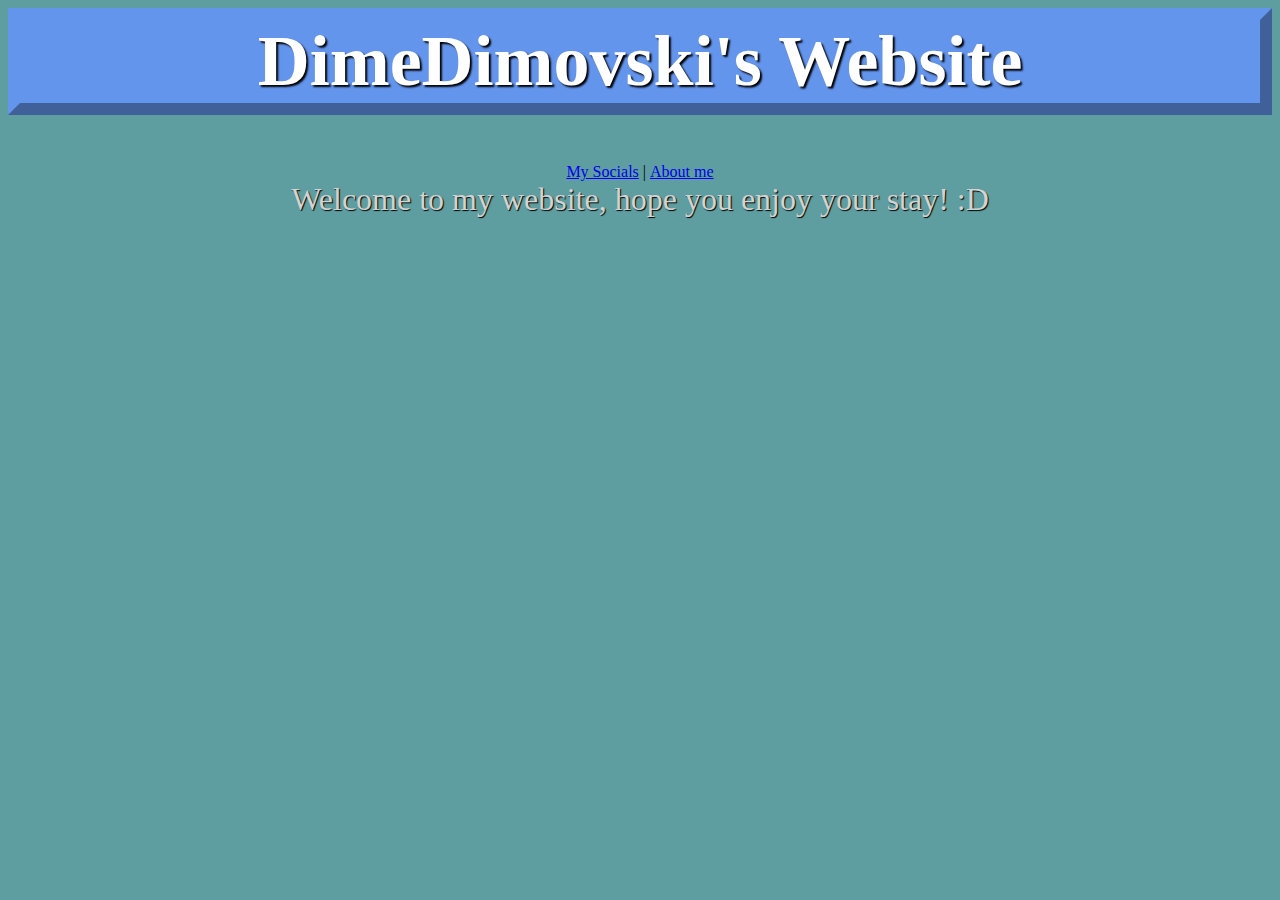
<file: index.html>
<html>


<head>
    <h1>DimeDimovski's Website</h1>
    <link rel="stylesheet" href="style.css">
    <meta name="viewport" content="width=device-width, initial-scale=1.0">
</head>

<body>
    <div align="center">
        <a href="socials.html">My Socials</a> | 
        <a href="about.html">About me</a></br>
    </div>

<div class="text" style="text-align: center;font-size: 32px; font-family: Ubuntu; color:lightgray;text-shadow: 1px 1px 1px black;">Welcome to my website, hope you enjoy your stay! :D</div>
</body>
</html>
</file>
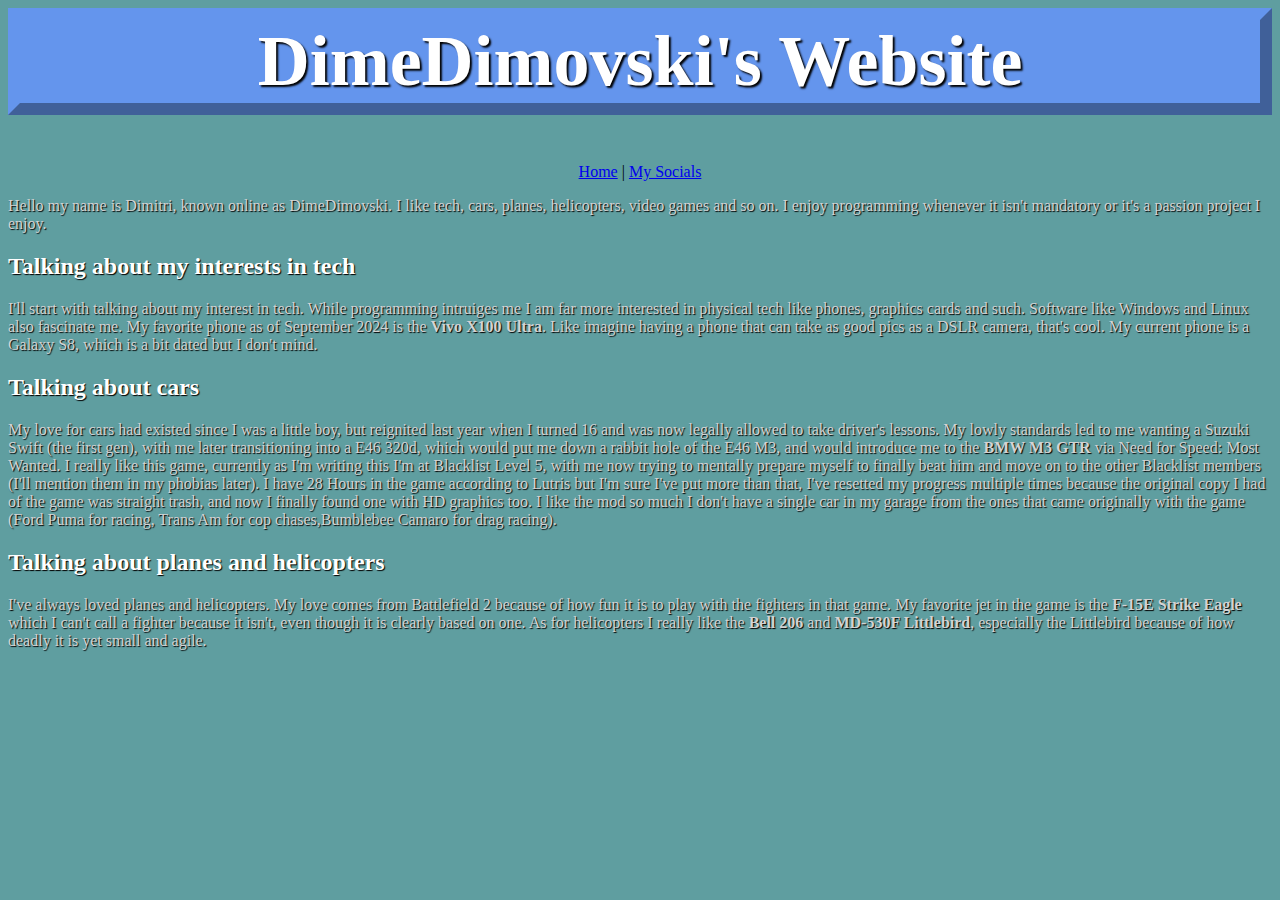
<file: about.html>
<html>

<head>
    <h1>DimeDimovski's Website</h1>
    <link rel="stylesheet" href="style.css">
    <meta name="viewport" content="width=device-width, initial-scale=1.0">
</head>

<body>
    <div align="center">
        <a href="index.html">Home</a> | 
        <a href="socials.html">My Socials</a>
    </div>

<section>
<p>Hello my name is Dimitri, known online as DimeDimovski. I like tech, cars, planes, helicopters, video games and so on. I enjoy programming whenever it isn't mandatory or it's a passion project I enjoy.</p>
</section>

<section>
<h2>Talking about my interests in tech</h2>
<p>I'll start with talking about my interest in tech. While programming intruiges me I am far more interested in physical tech like phones, graphics cards and such. Software like Windows and Linux also fascinate me. My favorite phone as of September 2024 is the <b>Vivo X100 Ultra</b>. Like imagine having a phone that can take as good pics as a DSLR camera, that's cool. My current phone is a Galaxy S8, which is a bit dated but I don't mind.</p>
</section>

<section>
<h2>Talking about cars</h2>
<p>My love for cars had existed since I was a little boy, but reignited last year when I turned 16 and was now legally allowed to take driver's lessons. My lowly standards led to me wanting a Suzuki Swift (the first gen), with me later transitioning into a E46 320d, which would put me down a rabbit hole of the E46 M3, and would introduce me to the <b>BMW M3 GTR</b> via Need for Speed: Most Wanted. I really like this game, currently as I'm writing this I'm at Blacklist Level 5, with me now trying to mentally prepare myself to finally beat him and move on to the other Blacklist members (I'll mention them in my phobias later). I have 28 Hours in the game according to Lutris but I'm sure I've put more than that, I've resetted my progress multiple times because the original copy I had of the game was straight trash, and now I finally found one with HD graphics too. I like the mod so much I don't have a single car in my garage from the ones that came originally with the game (Ford Puma for racing, Trans Am for cop chases,Bumblebee Camaro for drag racing).</p>
</section>

<section>
<h2>Talking about planes and helicopters</h2>
<p>I've always loved planes and helicopters. My love comes from Battlefield 2 because of how fun it is to play with the fighters in that game. My favorite jet in the game is the <b>F-15E Strike Eagle</b> which I can't call a fighter because it isn't, even though it is clearly based on one. As for helicopters I really like the <b>Bell 206</b> and <b>MD-530F Littlebird</b>, especially the Littlebird because of how deadly it is yet small and agile.</p>
</section>

</body>
</html>
</file>
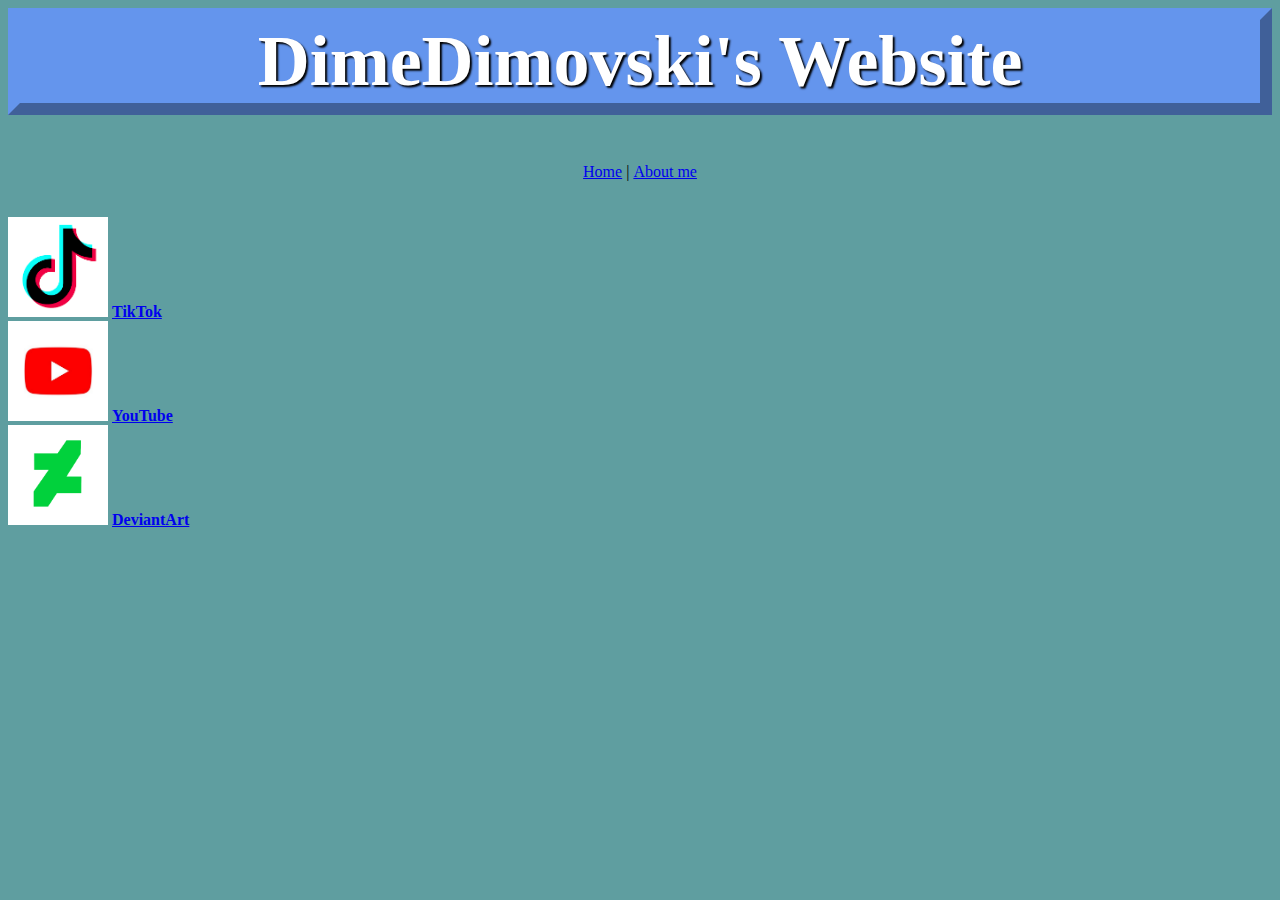
<file: socials.html>
<html>
<head>
    <h1>DimeDimovski's Website</h1>
    <link rel="stylesheet" href="style.css">
    <meta name="viewport" content="width=device-width, initial-scale=1.0">
</head>

<body>
    <div align="center">
        <a href="index.html">Home</a> | 
        <a href="about.html">About me</a></br>
    </div>
    
    <br>                             </br>
    <a href="https://www.tiktok.com/@dime07_"><img src="tiktok.png" width="100" height="100" alt="TikTok"></a>
    <a href="https://www.tiktok.com/@dime07_"><b>TikTok</b></a>
    <br><a href="https://www.youtube.com/@DimeDimovski"><img src="youtube.jpg" width="100" height="100" alt="YouTube"></a>
    <a href="https://www.youtube.com/@DimeDimovski"><b>YouTube</b></a>
    <br><a href="https://www.deviantart.com/dimedimovski"><img src="deviantart.png" width="100" height="100" alt="DeviantArt" style="background-color: white;"></a>
    <a href="https://www.deviantart.com/dimedimovski"><b>DeviantArt</b></a>
</body>

</html>
</file>
<file: style.css>
body{
    background-color: cadetblue;
}
h1{
    font-family: Dhurjati;
    color:white;
    text-shadow:2px 2px 2px black;
    text-align: center;
    font-size: 72px;
    border: outset;
    border-width: 12px;
    background-color: cornflowerblue;
    border-color: cornflowerblue;

}
a{
    font-family: Ubuntu Light;
    text-align: center;
}
p{
    font-family: Ubuntu Light;
    color: lightgray;
    text-shadow: 1px 1px 1px black
}
h2{
    font-family: Ubuntu;
    color:white;
    text-shadow: 1px 1px 1px black;
}
ol{
    font-family: Ubuntu Light;
    color:lightgray;
    text-shadow: 1px 1px 1px black;
}
.text{
    animation: mySlide;
    animation-play-state: running;
    animation-iteration-count:initial;
    animation-duration: 1s;
}

@keyframes mySlide{
    from{transform: translateX(-1000px);}
    to{transform: (translateX(0));}
}
</file>
